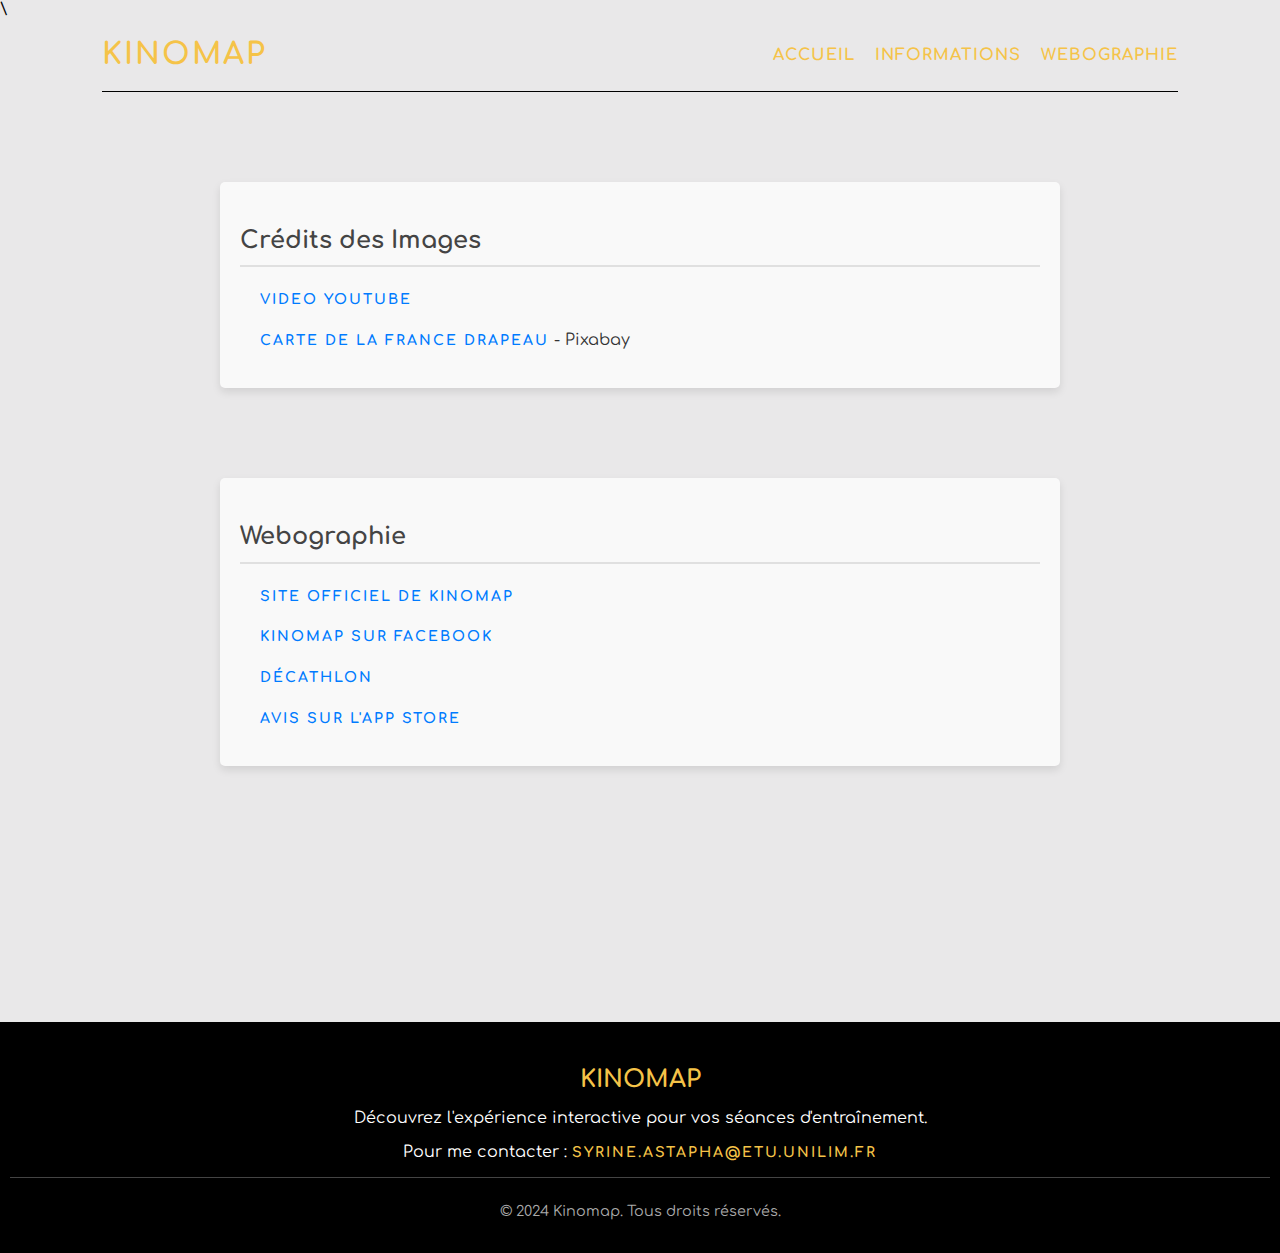
<file: kinomap_webographie.html>
<!DOCTYPE html>
<html lang="fr">
        <head>
            <meta charset="UTF-8"/>
            <meta name="viewport" content="width=device-width, initial-scale=1,0">
            <link rel="stylesheet" href="kM-CSS.css">
            <link rel="icon" href="favicon.png" type="image/png">
            <title>Kinomap</title>
        </head>\
    <body>
      
      <!-- header -->
      
        <header> 
            <a href="" class="header logo">Kinomap</a> 
                <nav>
                    <ul class="header_menu">
                        <li><a href="index.html">Accueil</a></li>
                        <li><a href="kinomap_information.html">Informations</a></li>
                        <li><a href="kinomap_webographie.html">Webographie</a></li>
                    </ul>
                </nav>
        </header>




        <section id="credits" class="content-section">
            <h2>Crédits des Images</h2>
                <ul class="credits-list">
                    <li><a href="https://youtu.be/jx7N9ThNiAs" target="_blank">Video youtube</a></li>
                    <li><a href="https://pixabay.com/fr/illustrations/carte-de-la-france-drapeau-fran%C3%A7ais-1290790/" target="_blank">Carte de la France Drapeau</a> - Pixabay</li>
                </ul>
        </section>




    
        <section id="webography" class="content-section">
            <h2>Webographie</h2>
                <ul class="webography-list">
                    <li><a href="https://www.kinomap.com/" target="_blank">Site officiel de Kinomap</a></li>
                    <li><a href="https://www.facebook.com/kinomap" target="_blank">Kinomap sur Facebook</a></li>
                    <li><a href="https://www.decathlon.fr/" target="_blank">Décathlon</a></li>
                    <li><a href="https://apps.apple.com/fr/app/kinomap/id532531071" target="_blank">Avis sur l'App Store</a></li>
                </ul>
        </section>
    






        <footer class="footer">
            <div class="footer-content">
                <p class="footer-title">Kinomap</p>
                <p>Découvrez l'expérience interactive pour vos séances d'entraînement.</p>
        
                <p> Pour me contacter : 
                    <a href="mailto:syrine.astapha@etu.unilim.fr" class="footer-link">syrine.astapha@etu.unilim.fr</a>
                </p>
            </div>
            <div class="footer-bottom">
                <p>&copy; 2024 Kinomap. Tous droits réservés.</p>
            </div>
        </footer>

    </body>
     
</html>
</file>
<file: kM-CSS.css>
/* Import des polices depuis Google Fonts */
@import url('https://fonts.googleapis.com/css2?family=Comfortaa:wght@400;700&display=swap');

/* Déclaration de la police "Made Gentle" */
@font-face {
   font-family: 'Made Gentle';
   src: url('path_to_made_gentle_font.ttf') format('truetype');
}

/* Déclaration de la police "Superior" */
@font-face {
   font-family: 'Superior';
   src: url('LTSuperior-Regular.otf') format('opentype');
}

@font-face {
   font-family: 'Lato';
   src: url("https://fontmeme.com/polices/police-lato") format('opentype');
}




/* Corps de la page */
body {
   background-color: #e9e8e9; 
   font-family: 'Comfortaa', sans-serif;
   margin: 0;
   padding: 0;
}



/* Liens généraux */
a { 
   text-decoration: none;
   color: #000;
   font-weight: 400;
   font-size: 14px;
   letter-spacing: 2px;
   text-transform: uppercase;
}

ul {
   list-style: none;
   padding: 0;
   margin: 0;
}

/* En-tête */
header {
   display: flex;
   align-items: center;
   justify-content: space-between;
   margin: 0 8%;
   padding: 20px 0;
   border-bottom: 1px solid #000;
}

/* Menu */
.header_menu {
   display: flex;
   list-style: none;
   gap: 20px;
   justify-content: center;
   align-items: center;
}

/* Liens du menu */
.header_menu a {
   text-decoration: none;
   color:#F5C348;
   font-weight: bold;
   font-size: 16px;
   font-family: made gentle;
   letter-spacing: 1px;
   text-transform: uppercase;
   transition: text-decoration 0.3s ease;
   font-family: 'Comfortaa', sans-serif; 
}

/*  Souligner en orange */
.header_menu a:hover {
   text-decoration: underline;
   text-decoration-color: #F5C348;
   text-decoration-thickness: 3px;
}

/* logo*/
.header.logo{
   color:#F5C348;
   font-weight: bold;
   font-size: 30px;
}













/* page accueil */

.bloc {
  height: 100vh;
  width: 100%;
  
}

.bloc video{
   min-height: 100%;
   min-width: 100%;
   position:relative;
   top: 42%;
   left: 50%;
   z-index:-1; ;
   transform: translate(-50%, -50%);
}


#bloc2 h1 {
   position: relative;
   font-size: 4.5rem;
   color:white; 
   margin-top: -30%;
   text-align: center;
   font-weight: bold; 
   text-shadow: 2px 2px 8px rgba(0, 0, 0, 0.7); 
   
}

#bloc2 h2 {
   font-size: 3.5rem;
   color:#000; 
   font-family: superior;
   margin-top: 40%;
   text-align: left;
   margin-left: 5%;

}

#bloc2 span {
   color: #F5C348;

}
   
#bloc2 p {
   font-size: 1.5rem;
   line-height: 1.8;
   margin-left: 5%;
   width: 50%; 
   border-radius: 2%;
   line-height: 1.6; 
   color: #333; 
   text-align: justify;
}


img {
   margin-left: 70%;
   margin-top: -20%;
   max-width: 20%;  
}


#aside {
   font-size: 2.5rem;
   line-height: 1.8;
   text-align: center;
   margin-top: 10%;
   color: #ffffff;
   background-color: #000;
   width: 80%;
   margin-left: auto;
   margin-right: auto;
   border-radius: 2%;
}

#aside span {
   color: #F5C348;
}


.video {
   position: relative;
   width: 100%; 
   padding-bottom: 56.25%; 
   overflow: hidden;
}

.video iframe {
   position: absolute;
   top: 20%;
   left: 10%;
   width: 80%;
   height: 60%;
   object-fit: cover; 
   border: none; 
   justify-content: center;
}


.bloc3 {
   background-color: #000;
   width: 50%;
   margin-left: 25%;
   margin-right: 10%;
   display: flex;
   justify-content: center;
   gap: 20px; 
   padding: 20px;
   flex-wrap: wrap; 
}

.offre {
   background-color: #fff; 
   border: 1px solid #ddd; 
   border-radius: 8px; 
   padding: 20px;
   width: 300px; 
   text-align: center; 
   transition: transform 0.3s ease, box-shadow 0.3s ease;
}

.offre:hover {
   transform: translateY(-5px); 
   box-shadow: 0 8px 12px rgba(0, 0, 0, 0.15); 
}

.offre h3 {
   font-size: 1.5rem;
   margin-bottom: 10px;
   color:black;
}












/* page informations  */


.container {
   margin-top: 10%;
   display: flex;
   flex-direction: column; 
   align-items: center; 
   gap: 90px;
}

#bloc4, #bloc5 {
   background-color: white;
   border-radius: 8px;
   padding: 30px;
   width: 60%;
   box-shadow: 0 4px 8px rgba(0, 0, 0, 0.1);
}

#bloc4 h3, #bloc5 h4 {
   text-align: center;
   letter-spacing: 1px;
   font-size: 2.5rem;
   color: #F5C348;
   font-family: 'made gentle', sans-serif;
   margin-bottom: 20px;
}

#bloc4 p, #bloc5 p {
   font-size: 1.5rem;
   font-family: 'Comfortaa', sans-serif;
   color: #000;
   margin: 20px auto;
   line-height: 1.8;
}
#bloc4 .p2 {
   font-family: 'Times New Roman', Times, serif;
}

#libre {

   position: absolute;
   top: 50%; 
   left: 50%; 
   transform: translate(-50%, -50%); 
   text-align: center;
   color: white;
   font-size: 3rem; 
   font-weight: bold; 
   text-shadow: 2px 2px 8px rgba(0, 0, 0, 0.7); 
}

#libre p {
   margin: 40px 0; 
}


#motiv {
   position:relative;
   margin-top: 5%; 
   left: 50%; 
   transform: translate(-50%, -50%); 
   text-align: center;
   color:#F5C348;
   font-size: 3rem; 
   font-weight: bold; 
}

.images {
   margin-top: 5%;
   display: flex;
   width: 100%; 
}

.images img {
   width: 100%; 
   height: auto; 
   padding: 0; 
   margin: 0; 
}




#bloc6 h5 {
   font-size: 5.5rem;
   color:green; 
   font-family: superior;
   margin-top: 15%;
   text-align: center;

}

#bloc6 p {
   font-size: 1.5rem;
   margin-top: 5%;
   line-height: 1.8;
   margin-left: 5%;
   width: 50%; 
   border-radius: 2%;
   line-height: 1.6; 
   color: #333; 
   text-align: justify;
}


.action .inter {
   display: flex;
   gap: 10px; 
   width: 60%; 
   margin-left: 67%;
   margin-top: -25%;
}

.action img {
   width: 80%; 
   height: auto; 
   padding: 0; 
   margin: 0; 
}






#bloc7 ul {
   background-color: #000;
   list-style-type: disc;
   padding: 3%; 
   margin: 0; 
   margin-top: 20%;
}


#bloc7 ul li {
   margin-bottom: 2px; 
   font-family: comfortaa, sans-serif; 
   font-size: 1.5rem; 
   color:#FFC947; 
   text-align: center;
   margin-top: 15%;
   gap: 3%;
   
}
 
 
#bloc7 ul li {
   width: 30%; 
   margin-left: 50%;
}

#bloc7 ul li + li {
   margin-top: 10px; 
}




.bloc8 {
   display: flex;
   padding: 10px; 
   margin-left: 5%;
   margin-top: -25%;
}

.bloc8 video {
   width: 40%; 
   height: auto; 
   box-shadow: 0 4px 8px rgba(0, 0, 0, 0.1); 
}

 



.info-table {
   width: 70%;
   border-collapse: collapse;
   margin-top:  20%;
   margin-left: 15%;
   font-size: 20px;
   text-align: left;
   justify-content: center; 
 }
 
 .info-table thead {
   background-color: #f4f4f4;
 }
 
 .info-table th, .info-table td {
   border: 1px solid #ddd;
   padding: 10px;
 
 }
 
 .info-table tr:nth-child(even) {
   background-color: #f9f9f9;
 }
 
 
 .info-table th {
   font-weight: bold;
   text-transform: uppercase;
 }































/* webographie */

.content-section {
   margin: 90px auto; 
   max-width: 800px;
   padding: 20px; 
   font-family: comfortaa;
   line-height: 1.6;
   color: #333;
   background-color: #f9f9f9; 
   border-radius: 5px;
   box-shadow: 0 4px 8px rgba(0, 0, 0, 0.1);
}

.content-section h2 {
   font-size: 1.5rem;
   margin-bottom: 20px;
   color: #444;
   border-bottom: 2px solid #e0e0e0;
   padding-bottom: 5px;
}


.credits-list, .webography-list {
   list-style: none;
   padding: 0;
   margin: 0;
}


.credits-list li, .webography-list li {
   margin: 15px 0; 
   padding-left: 20px;
}

.credits-list a, .webography-list a {
   text-decoration: none;
   color: #007BFF;
   font-weight: bold;
}

.credits-list a:hover, .webography-list a:hover {
   text-decoration: underline;
   color: #0056b3;
}













/* footer */


.footer {
   background-color:black;
   color: #ffffff;
   text-align: center;
   padding: 20px 10px;
   font-family: 'comfortaa', sans-serif;
   margin-top: 20%;
}
  
.footer-content {
   margin-bottom: 10px;
}
  
.footer-title {
   font-size: 1.5rem;
   font-weight: bold;
   margin-bottom: 10px;
   text-transform: uppercase;
   color: #F5C348;
}
  
.footer-link {
   color: #F5C348;
   text-decoration: none;
   font-weight: bold;
}
  
.footer-link:hover {
   text-decoration: underline;
}
  
.footer-bottom {
   border-top:1px solid #444;
   padding-top: 10px;
   font-size: 0.9rem;
   color: #aaaaaa;
}
</file>
